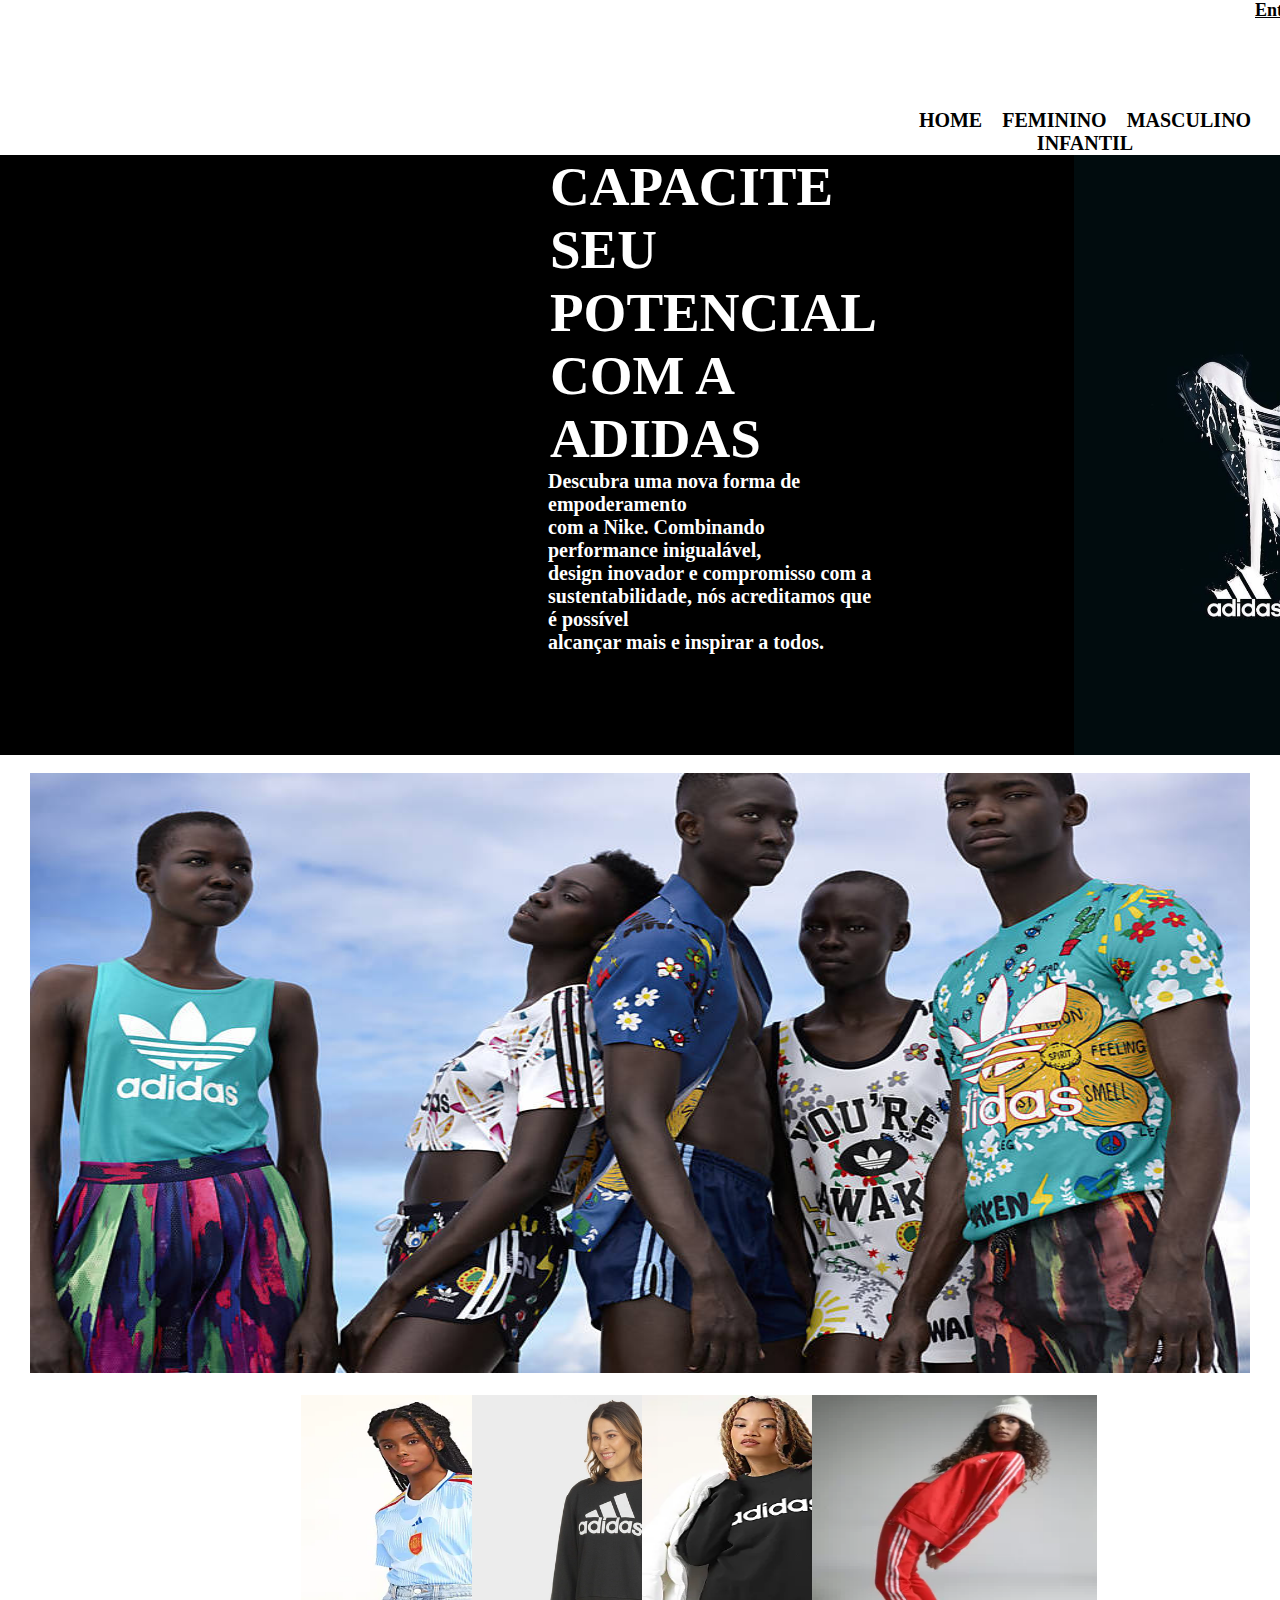
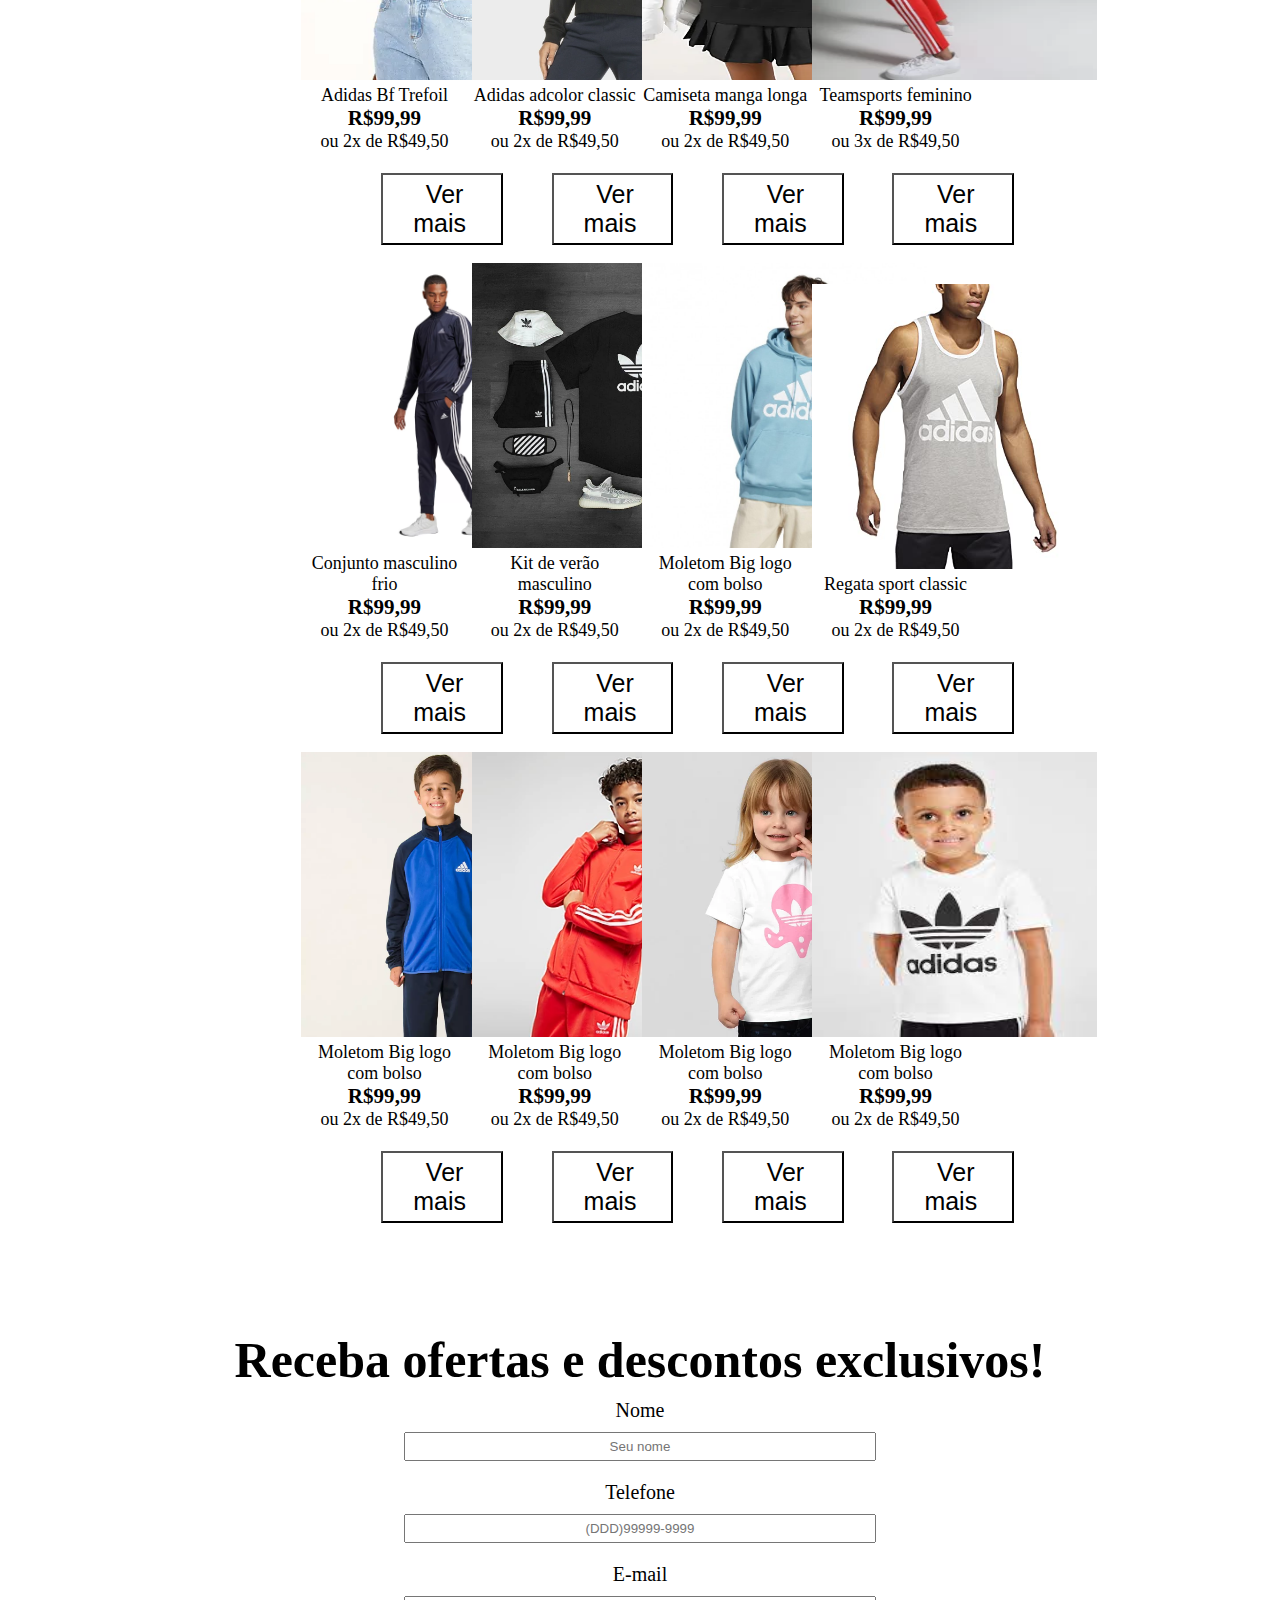
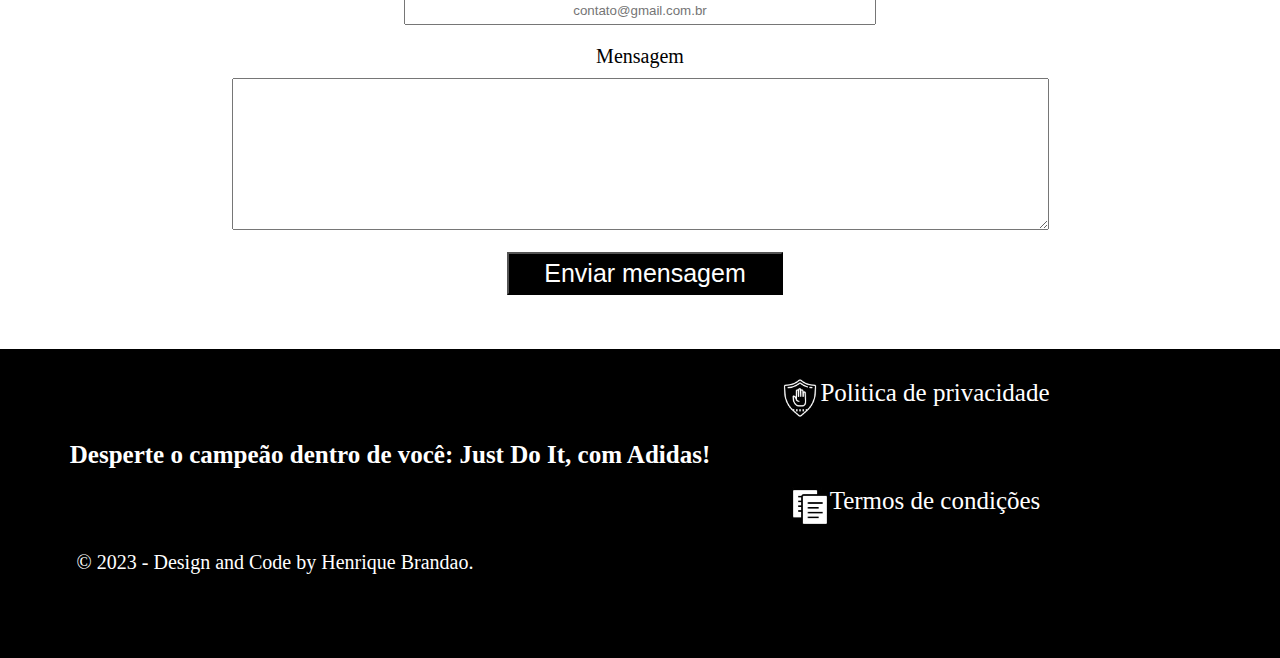
<file: Adidas/index.html>
<!DOCTYPE html>
<html lang="Pt-br">
<head>
    <meta charset="UTF-8">
    <meta name="viewport" content="width=device-width, initial-scale=1.0">
    <title>Adidas</title>
    <link rel="stylesheet" href="./style/style.css">
</head>
<body>
    <div class="entrar">
     <strong><p><a href="login.html" style="color: black; text-decoration: underline;">Entrar</a></p></strong>
    </div><br>
<img class="logo" src="./assets/logo.png">

<header class="cabecalho">
    <nav class="hover-nav">
    <ul>
        <a><li><a class="decoracao-menu-nav" href="index.html"> Home</a></li>
        <li><a class="decoracao-menu-nav" href="Feminino.html">Feminino</a></li>
        <li><a class="decoracao-menu-nav" href="masculino.html">MAsculino</a></li>
        <li><a class="decoracao-menu-nav" href="infantil.html">Infantil</a></li>

    </ul>
    </nav>
    </header>

    <section class="conteudo">
            <div class="container1" >
                <h1 class="titulo-apresentacao"><strong>CAPACITE SEU<br> POTENCIAL COM A <br>ADIDAS</strong><br><p class="sob-titulo-apresentacao" >Descubra uma nova forma de empoderamento<br> com a Nike. Combinando performance inigualável,<br> design inovador e compromisso com a<br> sustentabilidade, nós acreditamos que é possível<br> alcançar mais e inspirar a todos.</p></h1>
                
            
                <img class="ajuste-img-banner-propaganda" src="./assets/img banner de propaganda.png">
            </div><br>

            <img class="modelos" src="./assets/modelos.png"><br><br>







            <div class="produtos-femininos">
                
              <ul>

                <li>
                    <img src="./assets/Catalogo feminino/catalogo feminino peça 1.png" style="width: 285px; height: 285px;">
                    <p>Adidas Bf Trefoil</p>
                    <h3>R$99,99</h3>
                    <p>ou 2x de R$49,50</p><br>
                    <button class="botao"><a href="Feminino.html" style=" padding: 5px 5px;  text-decoration: none; color: black;" >Ver mais</a></button> 
                </li>

                <li><img src="./assets/Catalogo feminino/peça 2.png" style="width: 285px; height: 285px;">
                    <p>Adidas adcolor classic</p>
                    <h3>R$99,99</h3>
                    <p>ou 2x de R$49,50</p><br>
                    <button class="botao"><a href="Feminino.html" style=" padding: 5px 5px;  text-decoration: none; color: black;" >Ver mais</a></button>
                </li>

                <li>
                    <img src="./assets/Catalogo feminino/peça 3.png" style="width: 285px; height: 285px;">
                    <p>Camiseta manga longa</p>
                    <h3>R$99,99</h3>
                    <P>ou 2x de R$49,50</P><br>
                    <button class="botao"><a href="Feminino.html" style=" padding: 5px 5px;  text-decoration: none; color: black;" >Ver mais</a></button>
                </li>

                <li>
                    <img src="./assets/Catalogo feminino/peça 4.png" style="width: 285px; height: 285px;">
                    <p>Teamsports feminino</p>
                    <h3>R$99,99</h3>
                    <p>ou 3x de R$49,50</p><br>
                    <button class="botao"><a href="Feminino.html" style=" padding: 5px 5px;  text-decoration: none; color: black;" >Ver mais</a></button>
                </li>

              </ul><br> </div>











              <div class="produtos-masculinos">
              <ul>
                <li><img src="./assets/Catalogo maculino/conjunto masculino-frio.png" style="width: 285px; height: 285px;">
                    <p>Conjunto masculino frio</p>
                    <h3>R$99,99</h3>
                    <p>ou 2x de R$49,50</p><br>
                    <button class="botao"><a href="masculino.html" style=" padding: 5px 5px;  text-decoration: none; color: black;" >Ver mais</a></button>
                </li>

                <li><img src="./assets/Catalogo maculino/conjunto masculino.png" style="width: 285px; height: 285px;">
                    <p>Kit de verão masculino</p>
                    <h3>R$99,99</h3>
                    <p>ou 2x de R$49,50</p><br>
                    <button class="botao"><a href="masculino.html" style=" padding: 5px 5px;  text-decoration: none; color: black;" >Ver mais</a></button>
                </li>

                <li><img src="./assets/Catalogo maculino/Moletom masculino Big logo com bolso.png" style="width: 285px; height: 285px;">
                    <p>Moletom Big logo com bolso</p>
                    <h3>R$99,99</h3>
                    <p>ou 2x de R$49,50</p><br>
                    <button class="botao"><a href="masculino.html" style=" padding: 5px 5px;  text-decoration: none; color: black;" >Ver mais</a></button>
                </li>

                <li><img src="./assets/Catalogo maculino/Regata Sport classic.png" style="width: 285px; height: 285px;">
                    <p>Regata sport classic</p>
                    <h3>R$99,99</h3>
                    <p>ou 2x de R$49,50</p><br>
                    <button class="botao"><a href="masculino.html" style=" padding: 5px 5px;  text-decoration: none; color: black;" >Ver mais</a></button>
                </li>
              </ul><br>
              
            </div>







              <div class="produtos-infantil">
              <ul>
                <li><img src="./assets/Catalogo infantil/agasalho Infantil masculino.png" style="width: 285px; height: 285px;">
                    <p>Moletom Big logo com bolso</p>
                    <h3>R$99,99</h3>
                    <p>ou 2x de R$49,50</p><br>
                    <button class="botao"><a href="infantil.html" style=" padding: 5px 5px;  text-decoration: none; color: black;" >Ver mais</a></button>
                </li>
                <li><img src="./assets/Catalogo infantil/agasalho infantil.png" style="width: 285px; height: 285px;">
                    <p>Moletom Big logo com bolso</p>
                    <h3>R$99,99</h3>
                    <p>ou 2x de R$49,50</p><br>
                    <button class="botao"><a href="infantil.html" style=" padding: 5px 5px;  text-decoration: none; color: black;" >Ver mais</a></button>
                </li>
                <li><img src="./assets/Catalogo infantil/camiseta feminina infantil.png" style="width: 285px; height: 285px;" >
                    <p>Moletom Big logo com bolso</p>
                    <h3>R$99,99</h3>
                    <p>ou 2x de R$49,50</p><br>
                    <button class="botao"><a href="infantil.html" style=" padding: 5px 5px;  text-decoration: none; color: black;" >Ver mais</a></button>
                </li>
                <li><img src="./assets/Catalogo infantil/camiseta masculina infantil.png" style="width: 285px; height: 285px;">
                    <p>Moletom Big logo com bolso</p>
                    <h3>R$99,99</h3>
                    <p>ou 2x de R$49,50</p><br>
                    <button class="botao"><a href="infantil.html" style=" padding: 5px 5px;  text-decoration: none; color: black;" >Ver mais</a></button>
                </li>

            </ul>
 
            </div>

        </section><br><br><br><br><br><br>

    
    <form>
        <h1 style="font-size: 50px;">Receba ofertas e descontos exclusivos!</h1>
        <label for="nome" >Nome</label>
        <input type="text" id="nome" placeholder="Seu nome" class="input-padrao">

        <label for="Telefone">Telefone</label>
        <input type="text" id="Telefone" placeholder="(DDD)99999-9999" class="input-padrao">

        <label for="Email"> E-mail</label>
        <input type="text" id="E-mail" placeholder="contato@gmail.com.br" class="input-padrao">

        <label for="Mensagem">Mensagem</label>
        <textarea cols="100" rows="10" id="mensagem"></textarea><br><br>

        <button class="botao-enviar-mensagem"><a href="Feminino.html" style=" padding: 5px 5px;  text-decoration: none; color: white;" >Enviar mensagem</a></button>
        
    </form><br><br><br>

    <footer class="rodape" style="background-color: black;">
       

            <div class="politica-de-privacidade">
              <img src="./assets/politica de privacidade.png.jpg" style="width: 40px; height: 40px;"> <p>Politica de privacidade</p>
            </div><br><br>

            <h3 style="color: white; margin-left: -500px; font-size: 25px;">Desperte o campeão dentro de você: Just Do It, com Adidas!</h3><br>

            <div class="termos-de-condicoes">
              <img src="./assets/termo e condicao.png.jpg" style="width: 40px; height: 40px;"> <p>Termos de condições</p>
            </div> 
            
        <p class="copyright" > &copy; 2023 - Design and Code by Henrique Brandao.</p><br><br><br>
    </footer>

   
    
</body>
</html>
</file>
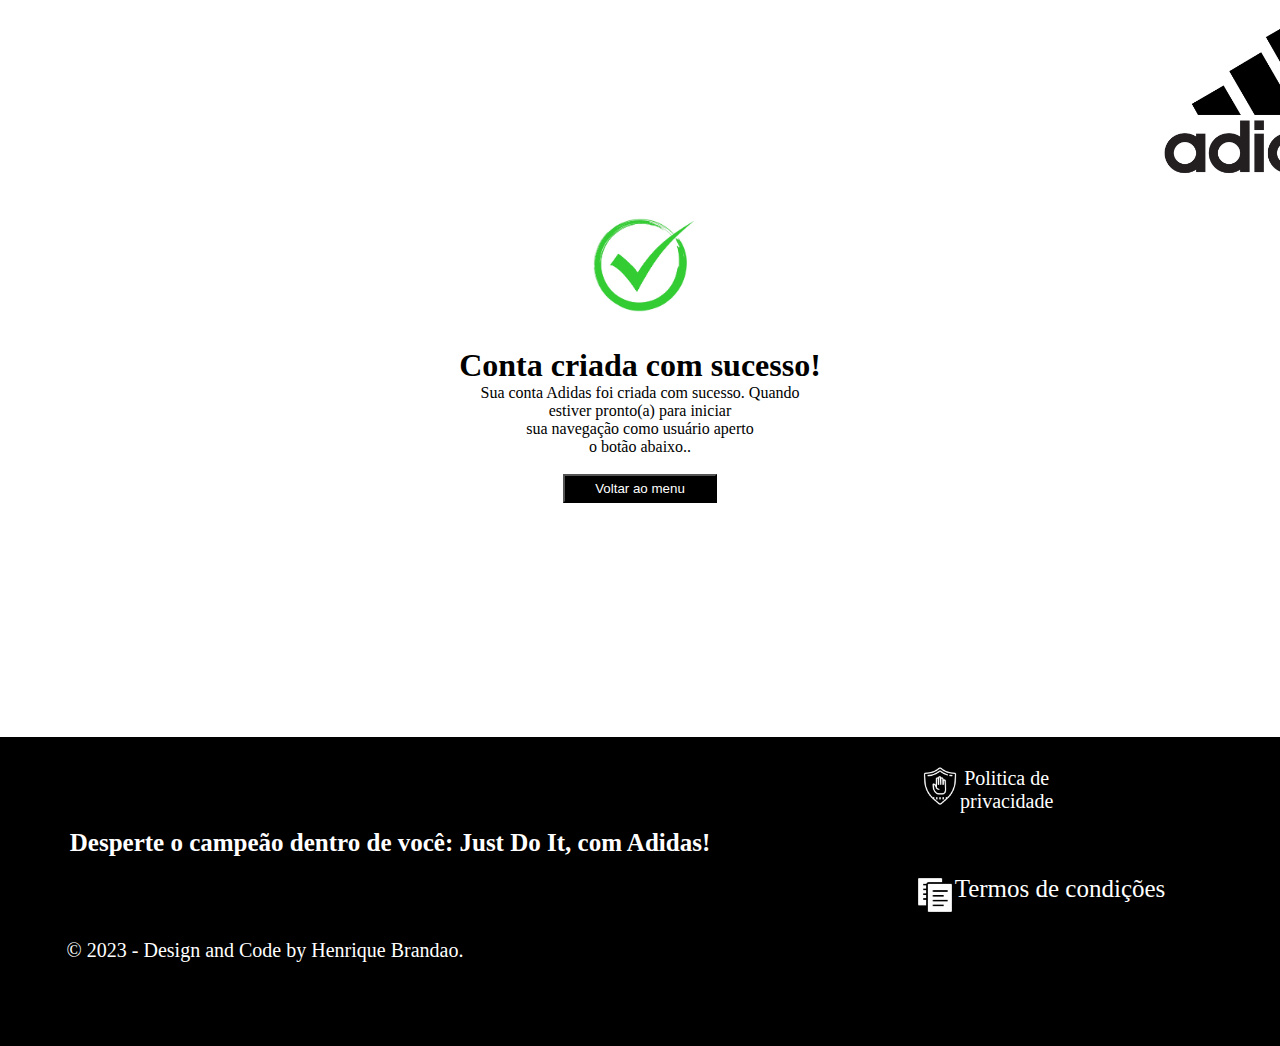
<file: Adidas/conta-criada.html>
<!DOCTYPE html>
<html lang="pt-br">
<head>
    <meta charset="UTF-8">
    <meta name="viewport" content="width=device-width, initial-scale=1.0">
    <title>Conta criada com sucesso!</title>
    <link rel="stylesheet" href="./style/conta-criada.css">

    <img class="logo-pagina-login" src="./assets/logo.png">

    <section class="conteudo">
        
        <img class="logo-conta-criada-com-sucesso" src="./assets/logo-conta-criada-com-sucesso.png" style="width: 120px;"><br><br>

        <h1>Conta criada com sucesso!</h1>
            <div>
               <p>Sua conta Adidas foi criada com sucesso. Quando<br> 
                  estiver pronto(a) para iniciar<br>
                  sua navegação como usuário aperto<br>
                  o botão abaixo.. </p><br>
            </div>
            <button type="submit" class="botao-voltar-ao-menu-inicial"><a href="index.html" style="color: white; text-decoration: none;">Voltar ao menu</a></button><br><br>
          </section><br><br><br><br><br><br><br><br><br><br><br><br>

        <footer class="rodape" style="background-color: black;">
       

            <div class="politica-de-privacidade">
              <img src="./assets/politica de privacidade.png.jpg" style="width: 40px; height: 40px;"> <p>Politica de privacidade</p>
            </div><br><br>
    
            <h3 style="color: white; margin-left: -500px; font-size: 25px;">Desperte o campeão dentro de você: Just Do It, com Adidas!</h3><br>
    
            <div class="termos-de-condicoes">
              <img src="./assets/termo e condicao.png.jpg" style="width: 40px; height: 40px;"> <p>Termos de condições</p>
            </div> 
            
        <p class="copyright" > &copy; 2023 - Design and Code by Henrique Brandao.</p><br><br><br>
    </footer>
    


</head>
<body>
    
</body>
</html>
</file>
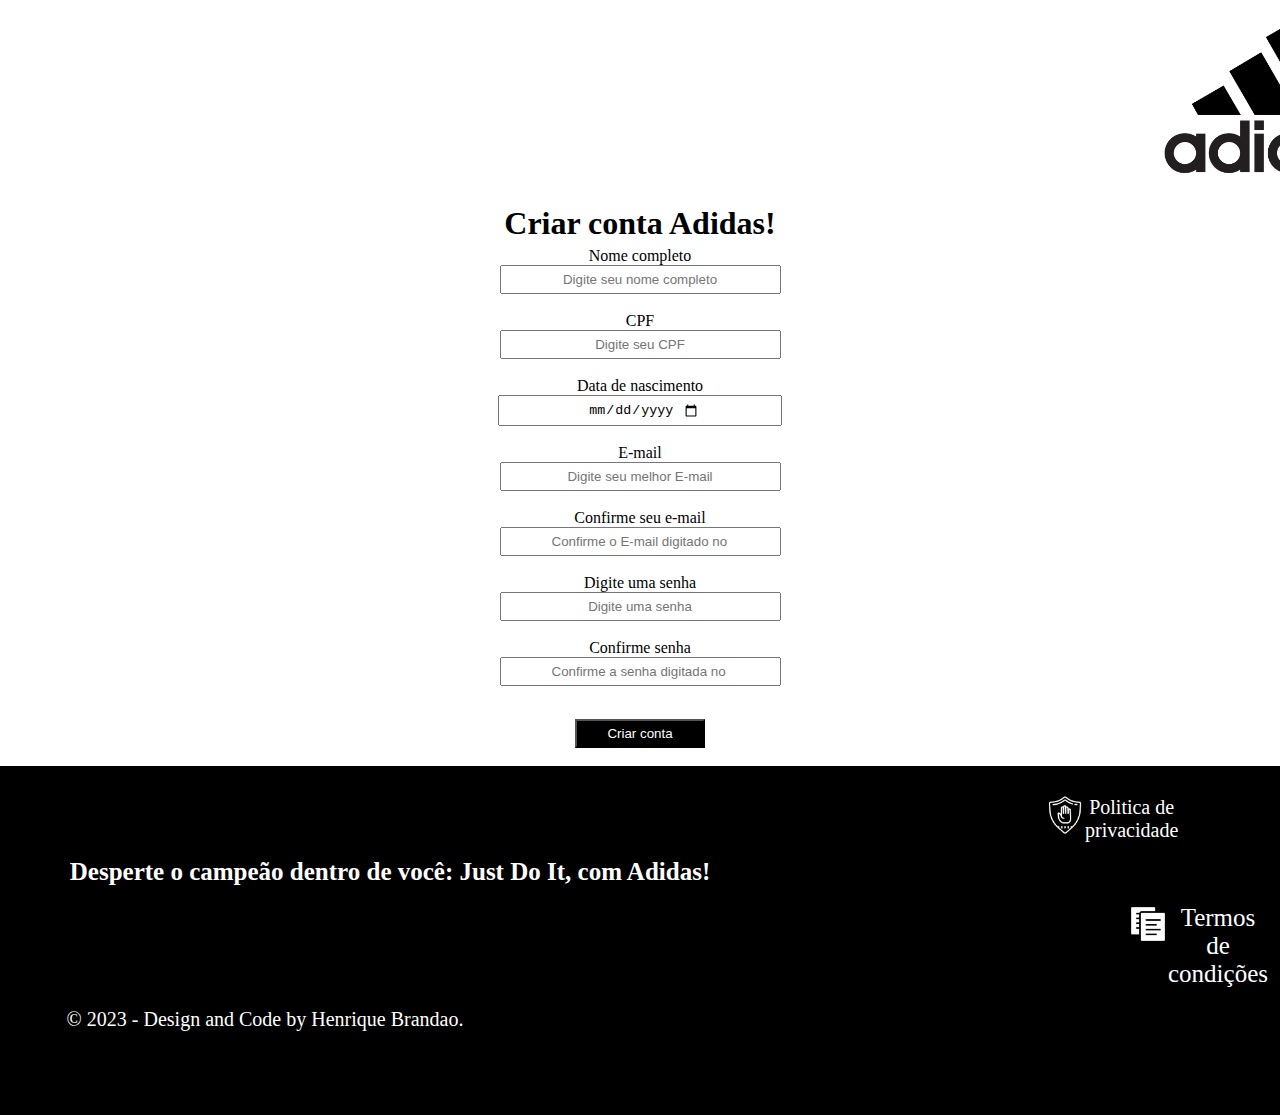
<file: Adidas/criar-conta.html>
<!DOCTYPE html>
<html lang="pt-br">
<head>
    <meta charset="UTF-8">
    <meta name="viewport" content="width=device-width, initial-scale=1.0">
    <title>Criar conta</title>
    <link rel="stylesheet" href="./style/criar-conta.css">
</head>

<body>
    <img class="logo-pagina-login" src="./assets/logo.png">

    <section class="conteudo">
        <h1>Criar conta Adidas!</h1>

        <form>
            
         <div class="form-criar-conta">
            <p>Nome completo</p>
            <input type="text" required="required" id="nome-completo" placeholder="Digite seu nome completo" style="padding: 5px 50px;"><br><br>

            <p>CPF</p>
            <input type="text" required="required" id="CPF" placeholder="Digite seu CPF" style="padding: 5px 50px;"><br><br>

            <p>Data de nascimento</p>
            <input type="date" required="required" id="data-de-nascimento" placeholder="Data de nascimento" style="padding: 5px 80px;"><br><br>

            <p>E-mail</p>
            <input type="text" required="required" id="E-mail" placeholder="Digite seu melhor E-mail" style="padding: 5px 50px;"><br><br>

            <p>Confirme seu e-mail</p>
            <input type="text" required="required" id="Confirmação-E-mail" placeholder="Confirme o E-mail digitado no campo anterior" style="padding: 5px 50px;"><br><br>


            <p>Digite uma senha</p>
            <input type="password" required="required" id="Crie-uma-senha" placeholder="Digite uma senha" style="padding: 5px 50px;"><br><br>


            <p>Confirme senha</p>
            <input type="password" required="required" id="confirme-sua-senha" placeholder="Confirme a senha digitada no campo anterior" style="padding: 5px 50px;"><br><br>
         </div>

        </form>
        

        <button type="submit" class="botao-criar-conta2"><a href="conta-criada.html" style="color: white; text-decoration: none;">Criar conta</a></button><br><br>
    </section>

    <footer class="rodape" style="background-color: black;">
       

        <div class="politica-de-privacidade">
          <img src="./assets/politica de privacidade.png.jpg" style="width: 40px; height: 40px;"> <p>Politica de privacidade</p>
        </div><br><br>

        <h3 style="color: white; margin-left: -500px; font-size: 25px;">Desperte o campeão dentro de você: Just Do It, com Adidas!</h3><br>

        <div class="termos-de-condicoes">
          <img src="./assets/termo e condicao.png.jpg" style="width: 40px; height: 40px;"> <p>Termos de condições</p>
        </div> 
        
    <p class="copyright" > &copy; 2023 - Design and Code by Henrique Brandao.</p><br><br><br>
</footer>

</body>
</html>
</file>
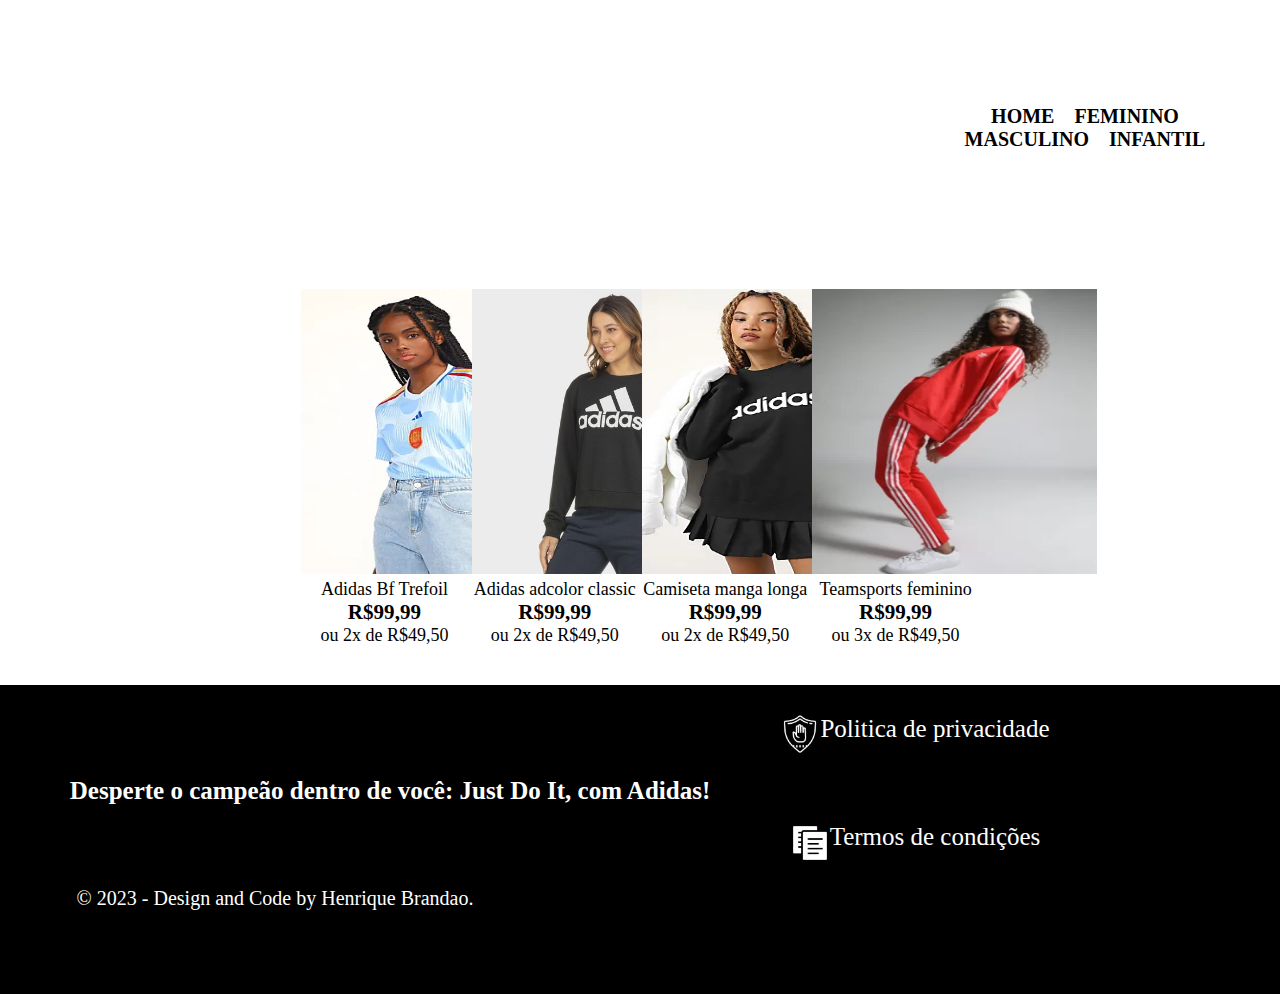
<file: Adidas/Feminino.html>
<!DOCTYPE html>
<html lang="pt-br">
<head>
    <meta charset="UTF-8">
    <meta name="viewport" content="width=device-width, initial-scale=1.0">
    <title>Coleção feminina</title>
    <link rel="stylesheet" href="./style/feminino.css">
</head>
<body>
    <br>
   <img class="logo" src="./assets/logo.png">

   <header class="cabecalho">
       <nav class="hover-nav">
        <ul>
            <a><li><a class="decoracao-menu-nav" href="index.html"> Home</a></li>
            <li><a class="decoracao-menu-nav" href="Feminino.html">Feminino</a></li>
            <li><a class="decoracao-menu-nav" href="masculino.html">MAsculino</a></li>
            <li><a class="decoracao-menu-nav" href="infantil.html">Infantil</a></li>
    
        </ul>
        </nav><br><br><br><br><br><br>
    </header>
       
        <div class="produtos-femininos">

        <section class="conteudo">
            <ul>

              <li>
                  <img src="./assets/Catalogo feminino/catalogo feminino peça 1.png" style="width: 285px; height: 285px;">
                  <p>Adidas Bf Trefoil</p>
                  <h3>R$99,99</h3>
                  <p>ou 2x de R$49,50</p><br>
                  
              </li>

              <li><img src="./assets/Catalogo feminino/peça 2.png" style="width: 285px; height: 285px;">
                  <p>Adidas adcolor classic</p>
                  <h3>R$99,99</h3>
                  <p>ou 2x de R$49,50</p><br>
                  
              </li>

              <li>
                  <img src="./assets/Catalogo feminino/peça 3.png" style="width: 285px; height: 285px;">
                  <p>Camiseta manga longa</p>
                  <h3>R$99,99</h3>
                  <P>ou 2x de R$49,50</P><br>
                  
              </li>

              <li>
                  <img src="./assets/Catalogo feminino/peça 4.png" style="width: 285px; height: 285px;">
                  <p>Teamsports feminino</p>
                  <h3>R$99,99</h3>
                  <p>ou 3x de R$49,50</p><br>
                 
              </li>

            </ul><br> </div>
        </section>
            

       
       
       <footer class="rodape" style="background-color: black; flex-shrink: 0;">
       

        <div class="politica-de-privacidade">
          <img src="./assets/politica de privacidade.png.jpg" style="width: 40px; height: 40px;"> <p>Politica de privacidade</p>
        </div><br><br>

        <h3 style="color: white; margin-left: -500px; font-size: 25px;">Desperte o campeão dentro de você: Just Do It, com Adidas!</h3><br>

        <div class="termos-de-condicoes">
          <img src="./assets/termo e condicao.png.jpg" style="width: 40px; height: 40px;"> <p>Termos de condições</p>
        </div> 
        
    <p class="copyright" > &copy; 2023 - Design and Code by Henrique Brandao.</p><br><br><br>
</footer>

   
</body>
</html>
</file>
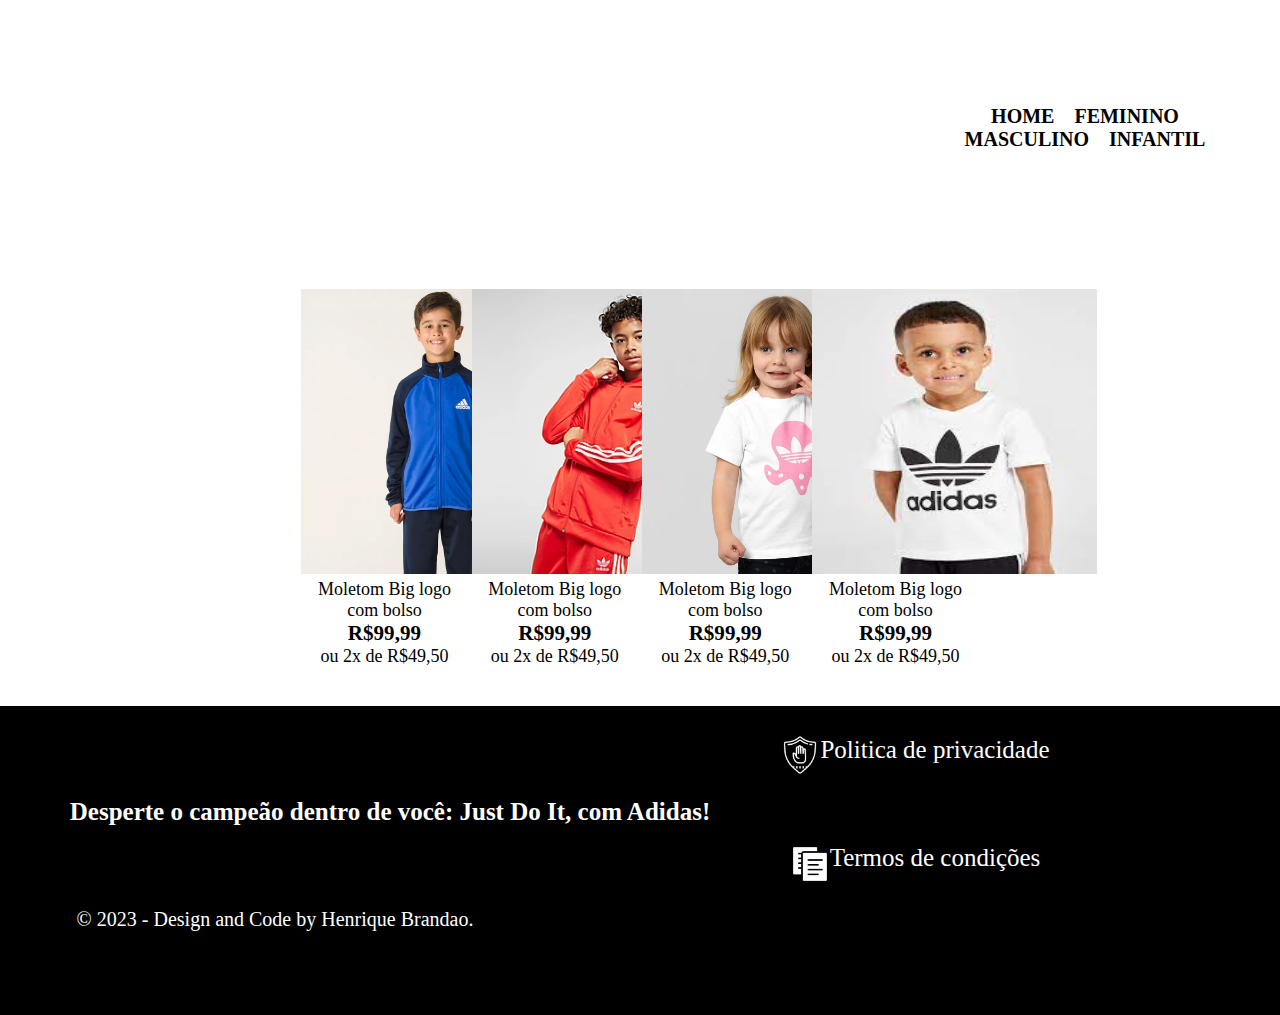
<file: Adidas/infantil.html>
<!DOCTYPE html>
<html lang="pot-br">
<head>
    <meta charset="UTF-8">
    <meta name="viewport" content="width=device-width, initial-scale=1.0">
    <title>Coleção infantil</title>
    <link rel="stylesheet" href="./style/infantil.css">
</head>
<body>
    <br>
   <img class="logo" src="./assets/logo.png">
   <header class="cabecalho">
        <nav class="hover-nav">
            <ul>
                <a><li><a class="decoracao-menu-nav" href="index.html"> Home</a></li>
                <li><a class="decoracao-menu-nav" href="Feminino.html">Feminino</a></li>
                <li><a class="decoracao-menu-nav" href="masculino.html">MAsculino</a></li>
                <li><a class="decoracao-menu-nav" href="infantil.html">Infantil</a></li>
        
            </ul>
            </nav><br><br><br><br><br><br>
    </header>

       <section class="conteudo">
        <div class="produtos-infantil">
            <ul>
              <li><img src="./assets/Catalogo infantil/agasalho Infantil masculino.png" style="width: 285px; height: 285px;">
                  <p>Moletom Big logo com bolso</p>
                  <h3>R$99,99</h3>
                  <p>ou 2x de R$49,50</p><br>
                  
              </li>
              <li><img src="./assets/Catalogo infantil/agasalho infantil.png" style="width: 285px; height: 285px;">
                  <p>Moletom Big logo com bolso</p>
                  <h3>R$99,99</h3>
                  <p>ou 2x de R$49,50</p><br>
                 
              </li>
              <li><img src="./assets/Catalogo infantil/camiseta feminina infantil.png" style="width: 285px; height: 285px;" >
                  <p>Moletom Big logo com bolso</p>
                  <h3>R$99,99</h3>
                  <p>ou 2x de R$49,50</p><br>
                  
              </li>
              <li><img src="./assets/Catalogo infantil/camiseta masculina infantil.png" style="width: 285px; height: 285px;">
                  <p>Moletom Big logo com bolso</p>
                  <h3>R$99,99</h3>
                  <p>ou 2x de R$49,50</p><br>
                 
              </li>

          </ul>

          </div>
       </section><br>

       <footer class="rodape" style="background-color: black;">
       

        <div class="politica-de-privacidade">
          <img src="./assets/politica de privacidade.png.jpg" style="width: 40px; height: 40px;"> <p>Politica de privacidade</p>
        </div><br><br>

        <h3 style="color: white; margin-left: -500px; font-size: 25px;">Desperte o campeão dentro de você: Just Do It, com Adidas!</h3><br>

        <div class="termos-de-condicoes">
          <img src="./assets/termo e condicao.png.jpg" style="width: 40px; height: 40px;"> <p>Termos de condições</p>
        </div> 
        
    <p class="copyright" > &copy; 2023 - Design and Code by Henrique Brandao.</p><br><br><br>
</footer>

</body>
</html>
</file>
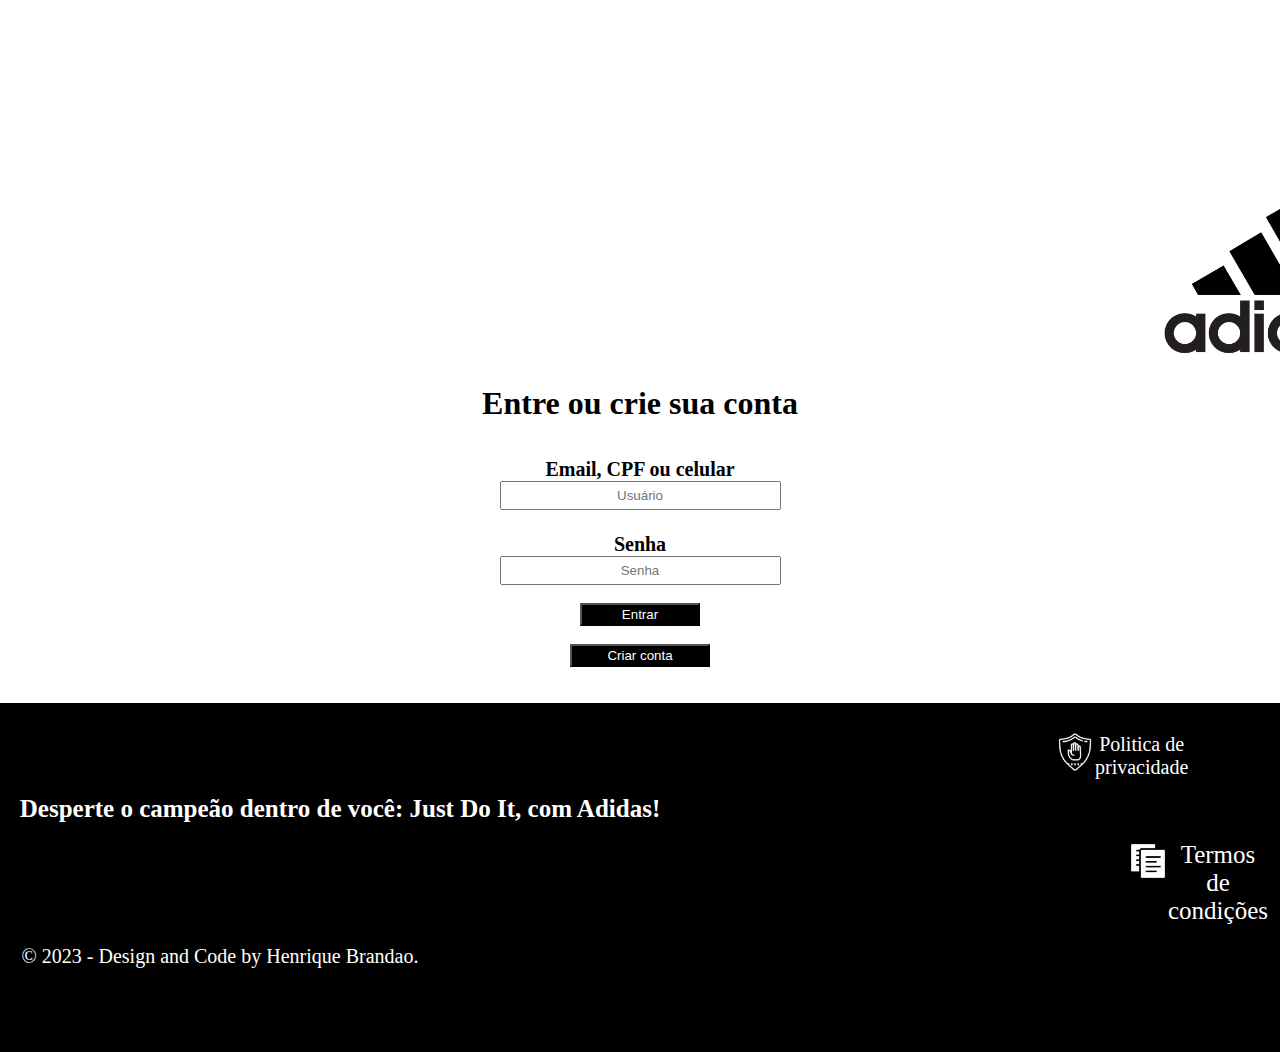
<file: Adidas/login.html>
<!DOCTYPE html>
<html lang="pt-br">
<head>
    <meta charset="UTF-8">
    <meta name="viewport" content="width=device-width, initial-scale=1.0">
    <title>Login do usuário</title>
    <link rel="stylesheet" href="./style/login.css">
</head>
<body><br><br><br><br><br><br><br><br><br><br>
    <img class="logo-pagina-login"  src="./assets/logo.png">

    <section class="conteudo">
        <h1 class="h1-login-usuario">Entre ou crie sua conta</h1><br><br>
        
        
        <form action="https://formspree.io/f/mqkvgapw" method="POST">

            <div class="form-login">
               <p><strong>Email, CPF ou celular</strong></p>
                <input  placeholder="Usuário" type="email" required="required" nome="email,CPF ou celular" class="input-login-usuario"><br><br>
            
               <p><strong>Senha</strong></p>
              <input  placeholder="Senha" type="password" required="required" nome="senha" class="input-login-usuario">

            </div><br>
            
            <button type="submit" class="botao-login-entrar"> <a href="index.html" style="color: white; text-decoration: none;">Entrar</a></button><br><br>
           <button  type="submit" class="botao-login-criar-conta"> <a href="criar-conta.html" style="text-decoration: none; color: white;">Criar conta</a></button><br><br>

        </form>
       
      </section><br> 

    






    <footer class="rodape" style="background-color: #000000;">
       

        <div class="politica-de-privacidade">
          <img class="politica-de-privacidade" src="./assets/politica de privacidade.png.jpg"> <p>Politica de privacidade</p>
        </div><br><br>

        <h3 style="color: white; margin-left: -600px; font-size: 25px;">Desperte o campeão dentro de você: Just Do It, com Adidas!</h3><br>

        <div class="termos-de-condicoes">
          <img src="./assets/termo e condicao.png.jpg" style="width: 40px; height: 40px;"> <p>Termos de condições</p>
        </div> 
        
    <p class="copyright" > &copy; 2023 - Design and Code by Henrique Brandao.</p><br><br><br>
</footer>

</body>
</html>
</file>
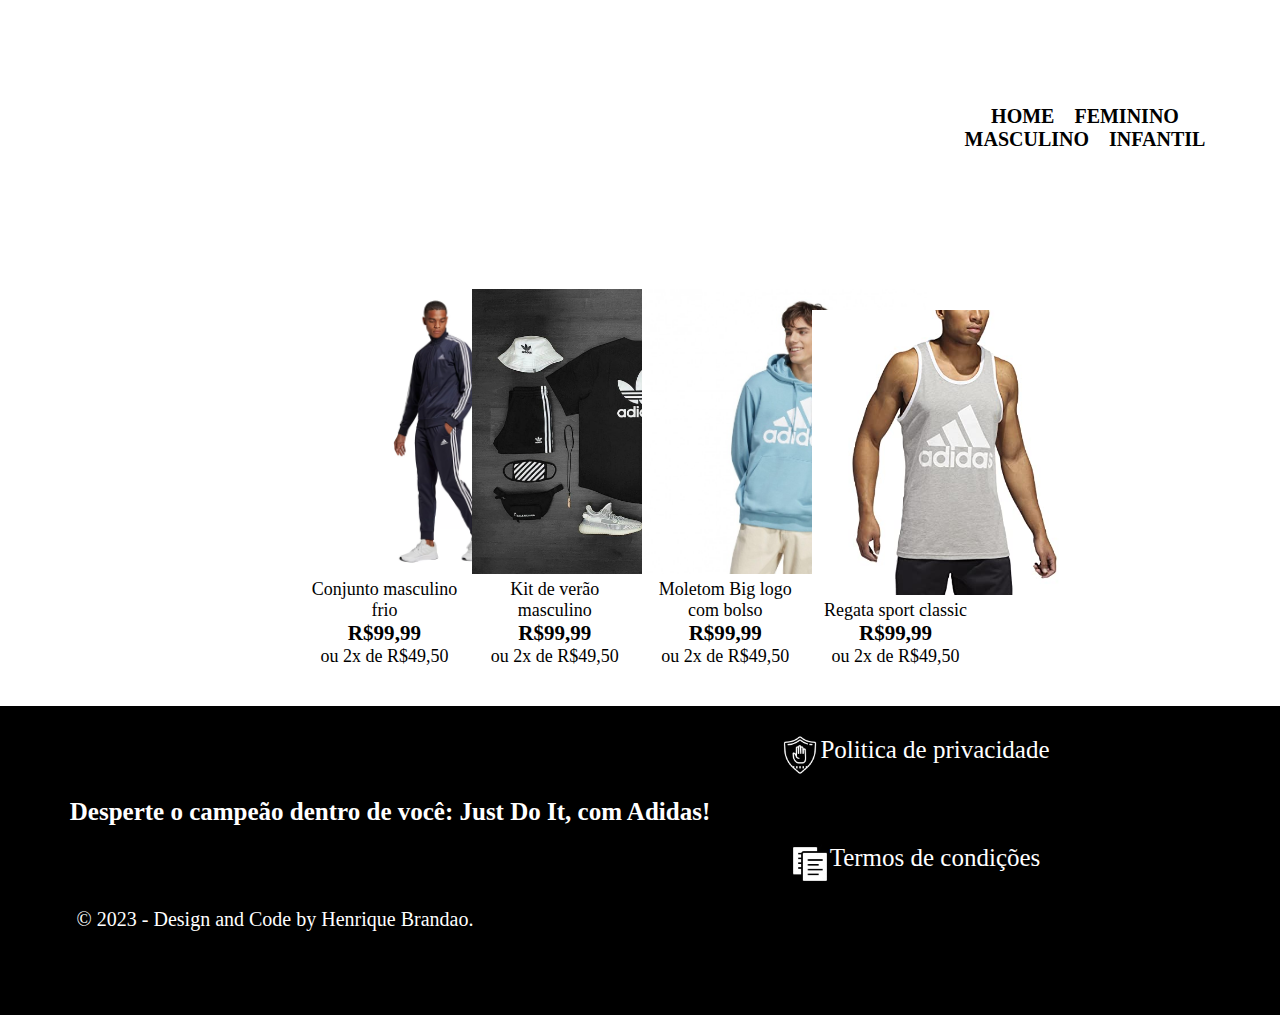
<file: Adidas/masculino.html>
<!DOCTYPE html>
<html lang="pt-br">
<head>
    <meta charset="UTF-8">
    <meta name="viewport" content="width=device-width, initial-scale=1.0">
    <title>Coleção masculina</title>
    <link rel="stylesheet" href="./style/masculino.css">
</head>
<body>
    <br>
   <img class="logo" src="./assets/logo.png">

   <header class="cabecalho">
        <nav class="hover-nav">
        <ul>
            <a><li><a class="decoracao-menu-nav" href="index.html"> Home</a></li>
            <li><a class="decoracao-menu-nav" href="Feminino.html">Feminino</a></li>
            <li><a class="decoracao-menu-nav" href="masculino.html">MAsculino</a></li>
            <li><a class="decoracao-menu-nav" href="infantil.html">Infantil</a></li>

        </ul>
        </nav><br><br><br><br><br><br>
   </header>
   
       
        <div class="produtos-masculinos">

            <section class="conteudo">

            <ul>
              <li><img src="./assets/Catalogo maculino/conjunto masculino-frio.png" style="width: 285px; height: 285px;">
                  <p>Conjunto masculino frio</p>
                  <h3>R$99,99</h3>
                  <p>ou 2x de R$49,50</p><br>
                  
              </li>

              <li><img src="./assets/Catalogo maculino/conjunto masculino.png" style="width: 285px; height: 285px;">
                  <p>Kit de verão masculino</p>
                  <h3>R$99,99</h3>
                  <p>ou 2x de R$49,50</p><br>
                  
              </li>

              <li><img src="./assets/Catalogo maculino/Moletom masculino Big logo com bolso.png" style="width: 285px; height: 285px;">
                  <p>Moletom Big logo com bolso</p>
                  <h3>R$99,99</h3>
                  <p>ou 2x de R$49,50</p><br>
                  
              </li>

              <li><img src="./assets/Catalogo maculino/Regata Sport classic.png" style="width: 285px; height: 285px;">
                  <p>Regata sport classic</p>
                  <h3>R$99,99</h3>
                  <p>ou 2x de R$49,50</p><br>
                 
              </li>
            </ul><br>
            
          </div>
        </section>

       <footer class="rodape" style="background-color: black;">
       

        <div class="politica-de-privacidade">
          <img src="./assets/politica de privacidade.png.jpg" style="width: 40px; height: 40px;"> <p>Politica de privacidade</p>
        </div><br><br>

        <h3 style="color: white; margin-left: -500px; font-size: 25px;">Desperte o campeão dentro de você: Just Do It, com Adidas!</h3><br>

        <div class="termos-de-condicoes">
          <img src="./assets/termo e condicao.png.jpg" style="width: 40px; height: 40px;"> <p>Termos de condições</p>
        </div> 
        
    <p class="copyright" > &copy; 2023 - Design and Code by Henrique Brandao.</p><br><br><br>
</footer>

</body>
</html>
</file>
<file: Adidas/style/style.css>
* {
    
    margin: 0;
    padding: 0;
    text-align: center;
    
}
html, body {
    min-height: 100%;
}
body {
    display: flex;
    flex-direction: column;
}
.entrar {
    text-align: end;
    font-size: 18px; 
    margin-left: +1255px;  
}
.entrar:hover {
    -ms-transform: scale(1.1);
    transform: scale(1.1);
}
.logo {
   width: 70px;
   height: 70px;
   margin-left: -1300px;
}
nav li {
    
    display: inline;
    margin:0 0 0 15px;
 
}

nav {
    text-transform:uppercase;
    color: black;
    font-weight: bold;
    font-size: 20px;
    margin-left: +875px;
}
.decoracao-menu-nav {
    text-decoration: none;
    color: #000000;
}
.hover-nav :hover{
    color:rgb(136, 130, 130);
    text-decoration: none;
    
    
}

.container1 {
    color: white;
    background-color: #000000;
    display: flex;
}
.ajuste-img-banner-propaganda {
    width: 600px;
    height: 600px;
    margin-left: 200px;
}
.titulo-apresentacao {
    font-size: 55px;
    text-align: left;
    margin-left: +550px;
    
}
.sob-titulo-apresentacao {
    font-size: 20px;
    text-align: left;
    margin-left: -2px;
}
.modelos {
    width: 1220px;
    height: 600px;
   
}


.produtos-femininos li {
    display:inline-block;
    text-align: center;
    width: 13%;
    font-size: 18px;
    text-align: left; 
    
      
}
.produtos-masculinos li {
    display:inline-block;
    text-align: center;
    width: 13%;
    font-size: 18px;
    text-align: left; 
    
      
}
.produtos-infantil li {
    display:inline-block;
    text-align: center;
    width: 13%;
    font-size: 18px;
    text-align: left; 
    
}
.botao {
    font-size: 25px;
    background-color: white;
    color: #000000;
    padding: 5px 30px;
    margin-left: +80px;
    

}
.botao:hover {
    
        -ms-transform: scale(1.1);
        transform: scale(1.1);
}
.botao-enviar-mensagem {
    font-size: 25px;
    background-color: black;
    color: white;
    padding: 5px 30px;
    margin-left: +10px;

}
.botao-enviar-mensagem:hover {
    -ms-transform: scale(1.1);
    transform: scale(1.1);

}
form label, form p {
    display: block;
    font-size: 20px;
    margin: 10px 0; /*para dar espaço entre as opções do formulario*/
   
}

.input-padrao {
    margin: 0 0 10px;
    padding: 5px 10px; /*Para alterar o tamanho da caixa de texto*/
    width: 35%;
    
}
.button {
    background-color: #000000;
    color: white;
    font-size:25px;
    padding: 2px 20px;
}
.botao-criar-conta {
    background-color: #000000;
    color: white;
    font-size: 18px;
}
.rodape {
    flex-shrink: 0;
    background-color: black;
    color: white;
    padding: 30px;
    text-align: center;
}
.politica-de-privacidade {
    color: white;
    text-align: left;
    font-size: 25px;
    display: inline-flex;
    margin-left: +550px;
}
.termos-de-condicoes {
    color: white;
    font-size: 25px;
    display: inline-flex;
    margin-left: +550px;
    
}
.copyright {
    color: white;
    font-size: 20px;
    margin: 20px 0 0;
    margin-left: -730px;
}
.footer {
    position: absolute;
}
</file>
<file: Adidas/style/conta-criada.css>
* {
    
    margin: 0;
    padding: 0;
    text-align: center;
    
}
html, body {
    height: 100%; /*largura inteira de página*/
}
body {
    display: flex;
    flex-direction: column;
}
.cabecalho {
    
    color: white;
    padding: 30px;
    text-align: center;
}
.conteudo {
    flex: 1 0 auto;
}

.logo-pagina-login {
    width: 250px;
    margin-left: +1150px
}
.logo-conta-criada-com-sucesso {
    width: 220px;
}
.botao-voltar-ao-menu-inicial {
    background-color: #000000;
    color: white;
    padding: 5px 30px;
}
.botao-voltar-ao-menu-inicial:hover{
    -ms-transform: scale(1.1);
    transform: scale(1.1);
}
.politica-de-privacidade {
    width: 40px; 
    height: 40px;
    color: white;
    text-align: left;
    font-size: 20px;
    display: inline-flex;
    margin-left: +600px;
    
}
.termos-de-condicoes {
    color: white;
    font-size: 25px;
    display: inline-flex;
    margin-left: +800px;
    
}
.copyright {
    color: white;
    font-size: 20px;
    margin: 20px 0 0;
    margin-left: -750px;
}
.rodape {
    flex-shrink: 0;
    background-color: black;
    color: white;
    padding: 30px;
    text-align: center;
}
</file>
<file: Adidas/style/criar-conta.css>
* {
    margin: 0;
    padding: 0;
    text-align: center;
    
}
html, body {
    height: 100%;
}
body {
    display: flex;
    flex-direction: column;
}
.conteudo {
    flex: 1 0 auto;
}
.logo-pagina-login {
    width: 250px;
    margin-left: +1150px
}
.form-nome-CPF {
    justify-content: space-evenly;
}
.form-criar-conta {
    margin: 0 0 10px;
    padding: 5px 10px; /*Para alterar o tamanho da caixa de texto*/
    width: 35%;
    display: inline-block;
    align-items: center;
 
}
.botao-criar-conta2 {
    background-color: #000000;
    color: #000000;
    text-decoration: none;
    padding: 5px 30px;
}
.botao-criar-conta2:hover{
    -ms-transform: scale(1.1);
    transform: scale(1.1);
}
.rodape {
    flex-shrink: 0;
    background-color: black;
    color: white;
    padding: 30px;
    text-align: center;
}
.politica-de-privacidade {
    width: 40px; 
    height: 40px;
    color: white;
    text-align: left;
    font-size: 20px;
    display: inline-flex;
    margin-left: +850px;
    
}
.termos-de-condicoes {
    color: white;
    font-size: 25px;
    display: inline-flex;
    margin-left: +1098px;
    
}
.copyright {
    color: white;
    font-size: 20px;
    margin: 20px 0 0;
    margin-left: -750px;
}
</file>
<file: Adidas/style/feminino.css>
* {
    
    margin: 0;
    padding: 0;
    text-align: center;
/*************************************/    
}
html, body {
    height: 100%;
}
body {
    display: flex;
    flex-direction: column;
}
.cabecalho {
    
    color: white;
    padding: 30px;
    text-align: center;
}
.conteudo {
    flex: 1 0 auto;
}
/**************************************/

.logo {
   width: 70px;
   height: 70px;
   margin-left: -1300px;
}

nav li {
    
    display: inline;
    margin:0 0 0 15px;
 
}

nav {
    text-transform:uppercase;
    color: black;
    font-weight: bold;
    font-size: 20px;
    margin-left: +875px;
}
.decoracao-menu-nav {
    text-decoration: none;
    color: #000000;
}
.hover-nav :hover{
    color:rgb(136, 130, 130);
    text-decoration: none;
    
}

.container1 {
    color: white;
    background-color: #000000;
    display: flex;
}

.modelos {
    width: 1220px;
    height: 600px;
   
}


.produtos-femininos li {
    display:inline-block;
    text-align: center;
    width: 13%;
    font-size: 18px;
    text-align: left; 
    
      
}
.botao {
    font-size: 25px;
    background-color: white;
    margin-left: +105px;
    

}
.rodape {
    flex-shrink: 0;
    background-color: black;
    color: white;
    padding: 30px;
    text-align: center;
}
.politica-de-privacidade {
    color: white;
    text-align: left;
    font-size: 25px;
    display: inline-flex;
    margin-left: +550px;
}
.termos-de-condicoes {
    color: white;
    font-size: 25px;
    display: inline-flex;
    margin-left: +550px;
    
}
.copyright {
    color: white;
    font-size: 20px;
    margin: 20px 0 0;
    margin-left: -730px;
}
</file>
<file: Adidas/style/infantil.css>
* {
    
    margin: 0;
    padding: 0;
    text-align: center;
    
}
html, body {
    height: 100%;
}
body {
    display: flex;
    flex-direction: column;
}
.cabecalho {
    
    color: white;
    padding: 30px;
    text-align: center;
}
.conteudo {
    flex: 1 0 auto;
}
.logo {
   width: 70px;
   height: 70px;
   margin-left: -1300px;
}

nav li {
    
    display: inline;
    margin:0 0 0 15px;
 
}

nav {
    text-transform:uppercase;
    color: black;
    font-weight: bold;
    font-size: 20px;
    margin-left: +875px;
}
.decoracao-menu-nav {
    text-decoration: none;
    color: #000000;
}
.hover-nav :hover{
    color:rgb(136, 130, 130);
    text-decoration: none;
    
}

.container1 {
    color: white;
    background-color: #000000;
    display: flex;
}

.modelos {
    width: 1220px;
    height: 600px;
   
}


.produtos-femininos li {
    display:inline-block;
    text-align: center;
    width: 13%;
    font-size: 18px;
    text-align: left; 
    
      
}.produtos-infantil li {
    display:inline-block;
    text-align: center;
    width: 13%;
    font-size: 18px;
    text-align: left; 
    
}
.botao {
    font-size: 25px;
    background-color: white;
    margin-left: +105px;
    

}

.rodape {
    flex-shrink: 0;
    background-color: black;
    color: white;
    padding: 30px;
    text-align: center;
}
.politica-de-privacidade {
    color: white;
    text-align: left;
    font-size: 25px;
    display: inline-flex;
    margin-left: +550px;
}
.termos-de-condicoes {
    color: white;
    font-size: 25px;
    display: inline-flex;
    margin-left: +550px;
    
}
.copyright {
    color: white;
    font-size: 20px;
    margin: 20px 0 0;
    margin-left: -730px;
}
</file>
<file: Adidas/style/login.css>
* {
    margin: 0;
    padding: 0;
    text-align: center;
    
    
}

html, body {
    height: 100%;
}
body {
    display: flex;
    flex-direction: column;
}
.cabecalho {
    
    color: white;
    padding: 30px;
    text-align: center;
}
.conteudo {
    flex: 1 0 auto;
}

.logo-pagina-login {
    width: 250px;
    margin-left: +1150px
    
    
    
}
.form-login {
    font-size: 20px;
    
}
.input-login-usuario {
    padding: 5px 50px;
    
}
.botao-login-entrar {
    background-color: black;
    padding: 2px 40px;   
}
.botao-login-entrar:hover {
    -ms-transform: scale(1.1);
    transform: scale(1.1);
}
.botao-login-criar-conta {
    background-color: black;
    padding: 2px 35px;
    
}
.botao-login-criar-conta:hover{
    -ms-transform: scale(1.1);
    transform: scale(1.1);
}
.rodape {
    flex-shrink: 0;
    background-color: black;
    color: white;
    padding: 30px;
    text-align: center;
}




.politica-de-privacidade {
    width: 40px; 
    height: 40px;
    color: white;
    text-align: left;
    font-size: 20px;
    display: inline-flex;
    margin-left: +290px;
    
}
.termos-de-condicoes {
    color: white;
    font-size: 25px;
    display: inline-flex;
    margin-left: +1098px;
    
}
    .copyright {
        color: white;
        font-size: 20px;
        margin: 20px 0 0;
        margin-left: -840px;
    }
</file>
<file: Adidas/style/masculino.css>
* {
    
    margin: 0;
    padding: 0;
    text-align: center;
    
}

html, body {
    height: 100%;
}
body {
    display: flex;
    flex-direction: column;
}
.cabecalho {
    
    color: white;
    padding: 30px;
    text-align: center;
}
.conteudo {
    flex: 1 0 auto;
}
.logo {
    width: 70px;
    height: 70px;
    margin-left: -1300px;
 }
 
 nav li {
     
     display: inline;
     margin:0 0 0 15px;
  
 }
 
 nav {
     text-transform:uppercase;
     color: black;
     font-weight: bold;
     font-size: 20px;
     margin-left: +875px;
 }
 .decoracao-menu-nav {
     text-decoration: none;
     color: #000000;
 }
 .hover-nav :hover{
     color:rgb(136, 130, 130);
     text-decoration: none;
     
 }
 
 .container1 {
     color: white;
     background-color: #000000;
     display: flex;
 }
 
 .modelos {
     width: 1220px;
     height: 600px;
    
 }
 
 
 .produtos-masculinos li {
    display:inline-block;
    text-align: center;
    width: 13%;
    font-size: 18px;
    text-align: left; 
    
      
}
 .botao {
     font-size: 25px;
     background-color: white;
     margin-left: +105px;
     
 
 }
 .botao:hover {
    
    -ms-transform: scale(1.1);
    transform: scale(1.1);
}
 
.rodape {
    flex-shrink: 0;
    background-color: black;
    color: white;
    padding: 30px;
    text-align: center;
}
 .politica-de-privacidade {
     color: white;
     text-align: left;
     font-size: 25px;
     display: inline-flex;
     margin-left: +550px;
 }
 .termos-de-condicoes {
     color: white;
     font-size: 25px;
     display: inline-flex;
     margin-left: +550px;
     
 }
 .copyright {
     color: white;
     font-size: 20px;
     margin: 20px 0 0;
     margin-left: -730px;
 }
</file>
